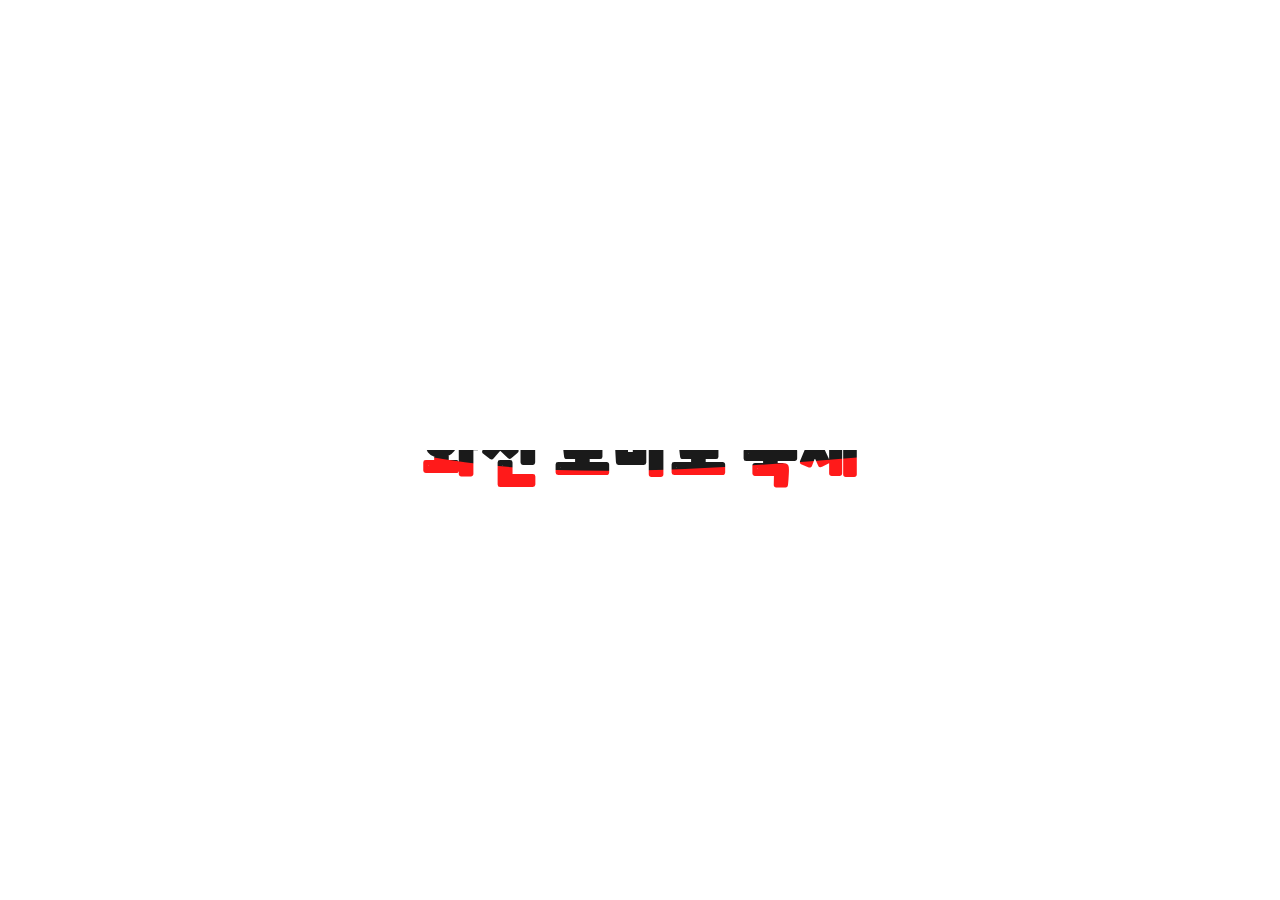
<file: index.html>
<!DOCTYPE html>
<html lang="en">
<head>
    <meta charset="UTF-8">
    <meta name="viewport" content="width=device-width, initial-scale=1.0">
    <title>Document</title>
    <link rel="stylesheet" href="css/reset.css">
    <link rel="stylesheet" href="css/index.css">
    <script src="script/jquery-3.6.4.min.js"></script>
    <script src="script/jquery-ui.min.js"></script>
    <script src="script/index.js"></script>
</head>
<body>
    <div class="loader">
        <div class="inner">
            <h1>
                <span class="h1">화</span><span class="h2">천 </span><span class="h3">토</span><span class="h4">마</span><span class="h5">토 </span><span class="h6">축</span><span class="h7">제</span>
            </h1>
        </div>
        <ul class="m">
            <li class="m1"><img src="img/index1.png" alt=""></li>
            <li class="m2"><img src="img/index2.png" alt=""></li>
            <li class="m4"><img src="img/index4.png" alt=""></li>
            <li class="m3"><img src="img/index3.png" alt=""></li>
        </ul>
    </div>
    <a href="#" class="more">보러가기 </a>
</body>
</html>
</file>
<file: css/index.css>
@charset "utf-8";
@font-face {
    font-family: "tomato";
    src: url("../font/고령딸기체+TTF.ttf");
}

.loader {
    position:fixed; 
    top: 50%; 
    left: 50%; 
    transform: translate(-50%, -50%); 
    width:100%; 
    height: 100%; 
    background: white;
}

.loader .inner {
    position: fixed; 
    top: 50%; 
    left: 50%; 
    transform: translate(-50%, -50%); 
    height:80px; 
    text-align: center;
    position: relative;
    display: flex;
    justify-content: center;
    z-index: 50;
}

.loader h1 {
    animation: wave 5s 1s both linear;
    background-image: url("data:image/svg+xml,%3Csvg xmlns='http://www.w3.org/2000/svg' viewBox='0 90 240 300' preserveAspectRatio='none'%3E%3Crect x='0' y='0' width='500' height='800' style='stroke: none; fill: rgb(255,0,0);' /%3E%3Cpath d='M0,100 C150,200 350,0 500,100 L500,00 L0,0 Z' style='stroke: none;'%3E%3C/path%3E%3C/svg%3E");
    height: 160px;
    margin: 0; 
    padding: 0; 
    font-size: 66px; 
    font-family: "tomato";
    color: rgba(255, 255, 255,.1); 
    background-size: 101% 100%; 
    background-position: left 0px bottom -40px;
    background-repeat: repeat-x;
    -webkit-background-clip: text; 
    -moz-background-clip: text; 
    background-clip: text;
    position: absolute;
}
@keyframes wave {
    0% {
        background-position: left 0px bottom -80px;
    }
    100% { 
        background-position: left 1500px bottom 20px;
    }
}

.m{
    width: 100%;
    height: 100%;
    /* border: 1px solid; */
    position: relative;
}
.m li{
    display: none;
    position: absolute;
}
.m1{
    left: 10px;
    bottom: 100px;
}
.m1 img{
    filter: blur(1px);
    width: 70%;
}
.m2{
    left: 210px;
    bottom: 400px;
}
.m2 img{
    filter: blur(1px);
    width: 60%;
}
.m3{
    left: 740px;
    top: -200px
}
.m3 img{
    width: 70%;
    filter: blur(1px);
}
.m4{
    right: -650px;
    bottom: 50px;
}
.m4 img{
    width: 70%;
    filter: blur(1px);
}
.more{
    display: block;
    position: absolute;
    top: 70%;
    left: 50%;
    transform: translatex(-50%);
    width: 200px;
    height: 50px;
    line-height: 50px;
    border-radius: 20px;
    background-color: red;
    text-align: center;
    color: white;
    font-weight: bold;
    font-size: 25px;
    box-shadow: 2px 2px 2px #333;
    transition: all .5s;
}
.more:hover{
    box-shadow:1px 1px 1px #333, inset 1px 1px 1px #333;
}
.more:active{
    box-shadow: inset 2px 2px 2px #333;
}
</file>
